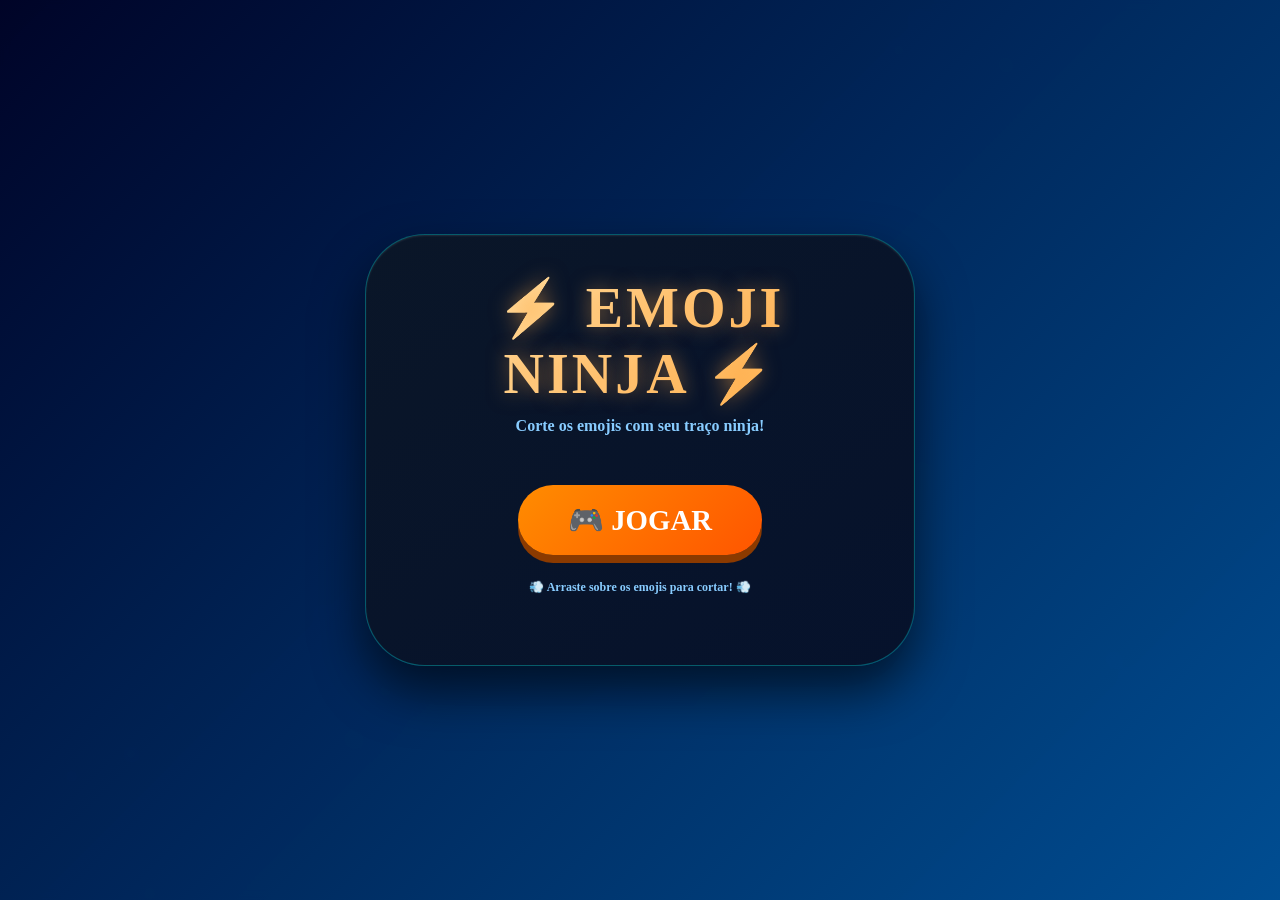
<file: index.html>
<!DOCTYPE html>
<html lang="pt-br">
<head>
    <meta charset="UTF-8">
    <meta name="viewport" content="width=device-width, initial-scale=1.0, user-scalable=no">
    <title>Emoji Ninja - Corte os Emojis!</title>
    <link rel="stylesheet" href="style.css">
</head>
<body>

<div class="stars" id="stars"></div>

<div class="screen" id="mainMenuScreen">
    <div class="panel">
        <h1>⚡ EMOJI NINJA ⚡</h1>
        <div class="sub">Corte os emojis com seu traço ninja!</div>
        <button class="btn-primary" id="playMainBtn">🎮 JOGAR</button>
        <div class="sub" style="margin-top: 25px; font-size:0.75rem;">💨 Arraste sobre os emojis para cortar! 💨</div>
    </div>
</div>

<div class="screen hide" id="difficultyScreen">
    <div class="panel">
        <h1>🎯 ESCOLHA A DIFICULDADE</h1>
        <div class="sub">Cada nível muda a velocidade dos emojis!</div>
        
        <div class="difficulty-buttons">
            <button class="difficulty-btn easy" data-difficulty="easy">🍃 FÁCIL</button>
            <button class="difficulty-btn medium" data-difficulty="medium">⚡ MÉDIO</button>
            <button class="difficulty-btn hard" data-difficulty="hard">🔥 DIFÍCIL</button>
        </div>
        
        <button class="back-btn" id="backToMainBtn">◀ VOLTAR</button>
    </div>
</div>

<div class="game-container" id="gameContainer" style="display: none;">
    <div class="ui-bar">
        <div class="level-badge"><span>🎯</span> <span id="levelName">Médio</span></div>
        <div class="score-box"><span>🍢</span> <span id="scoreValue">0</span></div>
        <div class="best-box"><span>🏆</span> <span id="bestValue">0</span></div>
        <div class="lives-box"><span>❤️</span> <span id="livesValue">3</span></div>
        <button class="menu-btn" id="menuBtn">🏠 Menu</button>
        <button class="restart-btn" id="restartGameBtn">⚡ Recomeçar</button>
    </div>
    <canvas id="gameCanvas" width="1000" height="600"></canvas>
    <div class="footer-note">
        💥 Arraste o mouse/dedo sobre os emojis para cortar! 💥 &nbsp;&nbsp; 
        <span style="color:#88ff88">😀 +10pts</span> &nbsp; | &nbsp;
        <span style="color:#ff8888">💩 -1 vida &nbsp; 💣 -2 vidas</span>
    </div>
</div>

<div id="effectMessage" class="message"></div>

<script src="script.js"></script>
</body>
</html>
</file>
<file: style.css>
* {
    user-select: none;
    -webkit-tap-highlight-color: transparent;
    box-sizing: border-box;
}

body {
    margin: 0;
    min-height: 100vh;
    background: linear-gradient(135deg, #000428, #004e92);
    display: flex;
    justify-content: center;
    align-items: center;
    font-family: 'Segoe UI', 'Poppins', 'Fredoka One', cursive;
    touch-action: none;
    padding: 20px;
    position: relative;
    overflow-x: hidden;
}

.stars {
    position: fixed;
    top: 0;
    left: 0;
    width: 100%;
    height: 100%;
    pointer-events: none;
    z-index: 0;
}

.star {
    position: absolute;
    background: white;
    border-radius: 50%;
    opacity: 0.6;
    animation: twinkle 3s infinite;
}

@keyframes twinkle {
    0%, 100% { opacity: 0.3; }
    50% { opacity: 1; }
}

@keyframes pulse {
    0%, 100% { transform: scale(1); }
    50% { transform: scale(1.08); background: #ff3300; box-shadow: 0 8px 0 #8b3a00; }
}

.screen {
    position: fixed;
    top: 0;
    left: 0;
    width: 100%;
    height: 100%;
    background: linear-gradient(135deg, rgba(0, 4, 40, 0.98), rgba(0, 78, 146, 0.98));
    backdrop-filter: blur(5px);
    z-index: 1000;
    display: flex;
    justify-content: center;
    align-items: center;
    transition: all 0.3s ease;
}

.screen.hide {
    display: none;
}

.panel {
    background: linear-gradient(145deg, #0a1628, #06122c);
    border-radius: 60px;
    padding: 40px 50px;
    text-align: center;
    box-shadow: 0 25px 50px rgba(0,0,0,0.6), inset 0 1px 2px rgba(255,255,255,0.1);
    max-width: 550px;
    width: 90%;
    animation: slideIn 0.4s ease;
    border: 1px solid rgba(0, 255, 255, 0.3);
}

@keyframes slideIn {
    from {
        transform: translateY(-50px);
        opacity: 0;
    }
    to {
        transform: translateY(0);
        opacity: 1;
    }
}

h1 {
    font-size: 3.5rem;
    margin: 0 0 10px;
    background: linear-gradient(135deg, #ffe6b0, #ffaa44);
    -webkit-background-clip: text;
    background-clip: text;
    color: transparent;
    text-shadow: 0 0 20px rgba(255,170,68,0.5);
    letter-spacing: 3px;
}

.sub {
    font-size: 1rem;
    color: #88ccff;
    margin-bottom: 30px;
    font-weight: bold;
}

.btn-primary {
    background: linear-gradient(135deg, #ff8c00, #ff5500);
    color: white;
    padding: 18px 50px;
    font-size: 1.8rem;
    border: none;
    border-radius: 60px;
    font-weight: bold;
    cursor: pointer;
    margin-top: 20px;
    transition: 0.1s;
    box-shadow: 0 8px 0 #8b3a00;
    font-family: inherit;
}

.btn-primary:active {
    transform: translateY(4px);
    box-shadow: 0 4px 0 #8b3a00;
}

.difficulty-buttons {
    display: flex;
    gap: 20px;
    justify-content: center;
    flex-wrap: wrap;
    margin: 30px 0 20px;
}

.difficulty-btn {
    padding: 14px 32px;
    font-size: 1.3rem;
    font-weight: bold;
    border: none;
    border-radius: 50px;
    cursor: pointer;
    transition: transform 0.2s, box-shadow 0.2s;
    font-family: inherit;
    box-shadow: 0 5px 0 rgba(0,0,0,0.3);
}

.difficulty-btn:active {
    transform: translateY(2px);
    box-shadow: 0 2px 0 rgba(0,0,0,0.3);
}

.difficulty-btn.easy {
    background: linear-gradient(135deg, #2ecc71, #27ae60);
    color: white;
}
.difficulty-btn.medium {
    background: linear-gradient(135deg, #f39c12, #e67e22);
    color: white;
}
.difficulty-btn.hard {
    background: linear-gradient(135deg, #e74c3c, #c0392b);
    color: white;
}

.back-btn {
    background: linear-gradient(135deg, #667eea, #764ba2);
    color: white;
    padding: 10px 25px;
    font-size: 1rem;
    border: none;
    border-radius: 40px;
    cursor: pointer;
    margin-top: 20px;
    font-family: inherit;
    box-shadow: 0 4px 0 #3a2a6a;
}

.back-btn:active {
    transform: translateY(2px);
    box-shadow: 0 2px 0 #3a2a6a;
}

.game-container {
    background: rgba(0, 0, 0, 0.4);
    border-radius: 48px;
    padding: 20px;
    box-shadow: 0 20px 35px rgba(0,0,0,0.5);
    backdrop-filter: blur(2px);
    width: 100%;
    max-width: 1200px;
}

canvas {
    display: block;
    margin: 0 auto;
    border-radius: 32px;
    box-shadow: 0 10px 30px rgba(0,0,0,0.6), inset 0 0 20px rgba(0,255,255,0.2);
    cursor: crosshair;
    background: radial-gradient(circle at 20% 30%, #1a3a5c, #0a1a2e);
    width: 100%;
    height: auto;
}

.ui-bar {
    display: flex;
    justify-content: space-between;
    align-items: center;
    padding: 10px 20px 15px 20px;
    color: white;
    text-shadow: 2px 2px 0 #001133;
    font-weight: bold;
    gap: 15px;
    flex-wrap: wrap;
}

.score-box, .lives-box, .best-box, .level-badge {
    background: rgba(0, 20, 50, 0.85);
    backdrop-filter: blur(8px);
    padding: 8px 20px;
    border-radius: 60px;
    font-size: 1.6rem;
    font-weight: 800;
    box-shadow: inset 0 -1px 0 #00aaff, 0 5px 15px rgba(0,0,0,0.3);
    border: 1px solid rgba(0, 200, 255, 0.3);
}

.score-box span, .lives-box span, .best-box span, .level-badge span {
    font-size: 0.9rem;
    margin-right: 8px;
}

.menu-btn, .restart-btn {
    background: linear-gradient(135deg, #667eea, #764ba2);
    border: none;
    font-size: 1rem;
    font-weight: bold;
    padding: 8px 20px;
    border-radius: 40px;
    cursor: pointer;
    font-family: inherit;
    color: white;
    box-shadow: 0 4px 0 #3a2a6a;
    transition: 0.07s linear;
}

.menu-btn:active, .restart-btn:active {
    transform: translateY(2px);
    box-shadow: 0 2px 0 #3a2a6a;
}

.restart-btn.pulse-animation {
    animation: pulse 0.5s ease-in-out 3;
}

.message {
    background: rgba(0,0,0,0.9);
    position: fixed;
    top: 50%;
    left: 50%;
    transform: translate(-50%, -50%);
    padding: 15px 35px;
    border-radius: 80px;
    color: #ffaa44;
    font-size: 1.8rem;
    font-weight: bold;
    pointer-events: none;
    backdrop-filter: blur(12px);
    white-space: nowrap;
    z-index: 200;
    opacity: 0;
    transition: 0.1s;
    border: 2px solid #ffaa44;
    font-family: monospace;
}

.footer-note {
    text-align: center;
    margin-top: 12px;
    color: #aaddff;
    font-weight: 500;
    font-size: 0.8rem;
    text-shadow: 1px 1px 0 #001133;
}

@media (max-width: 700px) {
    .score-box, .lives-box, .best-box, .level-badge { font-size: 1rem; padding: 4px 12px; }
    .menu-btn, .restart-btn { font-size: 0.7rem; padding: 5px 12px;}
    .message { font-size: 1.2rem; padding: 10px 20px; white-space: nowrap; }
    .difficulty-btn { padding: 10px 20px; font-size: 1.1rem; }
    .panel { padding: 25px 30px; }
    h1 { font-size: 2.5rem; }
    .btn-primary { font-size: 1.3rem; padding: 12px 30px; }
    .score-box span, .lives-box span, .best-box span, .level-badge span { font-size: 0.7rem; }
}
</file>
